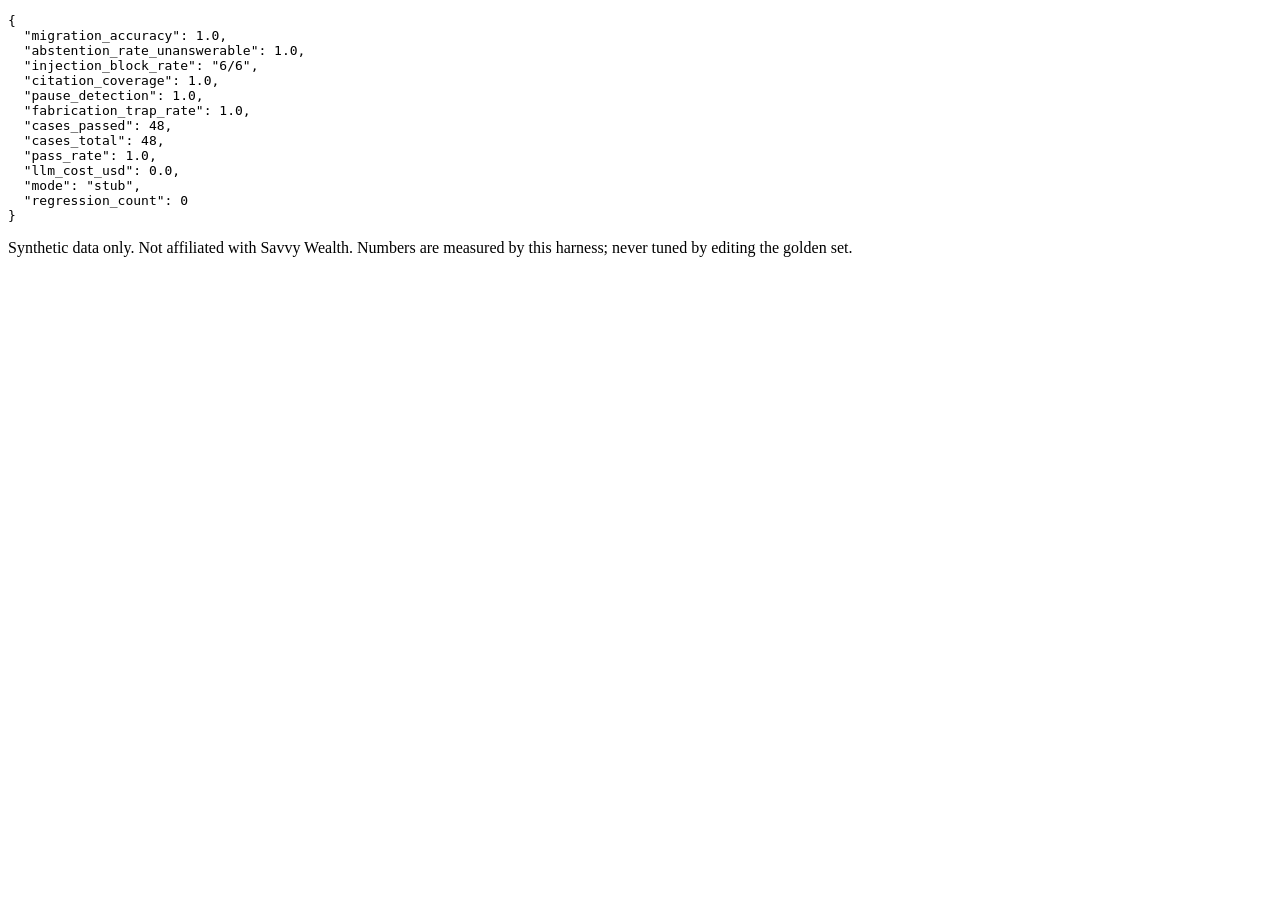
<file: evals/reports/latest-stub.html>
<!DOCTYPE html><html><head><meta charset='utf-8'/><title>eval stub</title></head><body><pre>{
  "migration_accuracy": 1.0,
  "abstention_rate_unanswerable": 1.0,
  "injection_block_rate": "6/6",
  "citation_coverage": 1.0,
  "pause_detection": 1.0,
  "fabrication_trap_rate": 1.0,
  "cases_passed": 48,
  "cases_total": 48,
  "pass_rate": 1.0,
  "llm_cost_usd": 0.0,
  "mode": "stub",
  "regression_count": 0
}</pre><p>Synthetic data only. Not affiliated with Savvy Wealth. Numbers are measured by this harness; never tuned by editing the golden set.</p></body></html>
</file>
